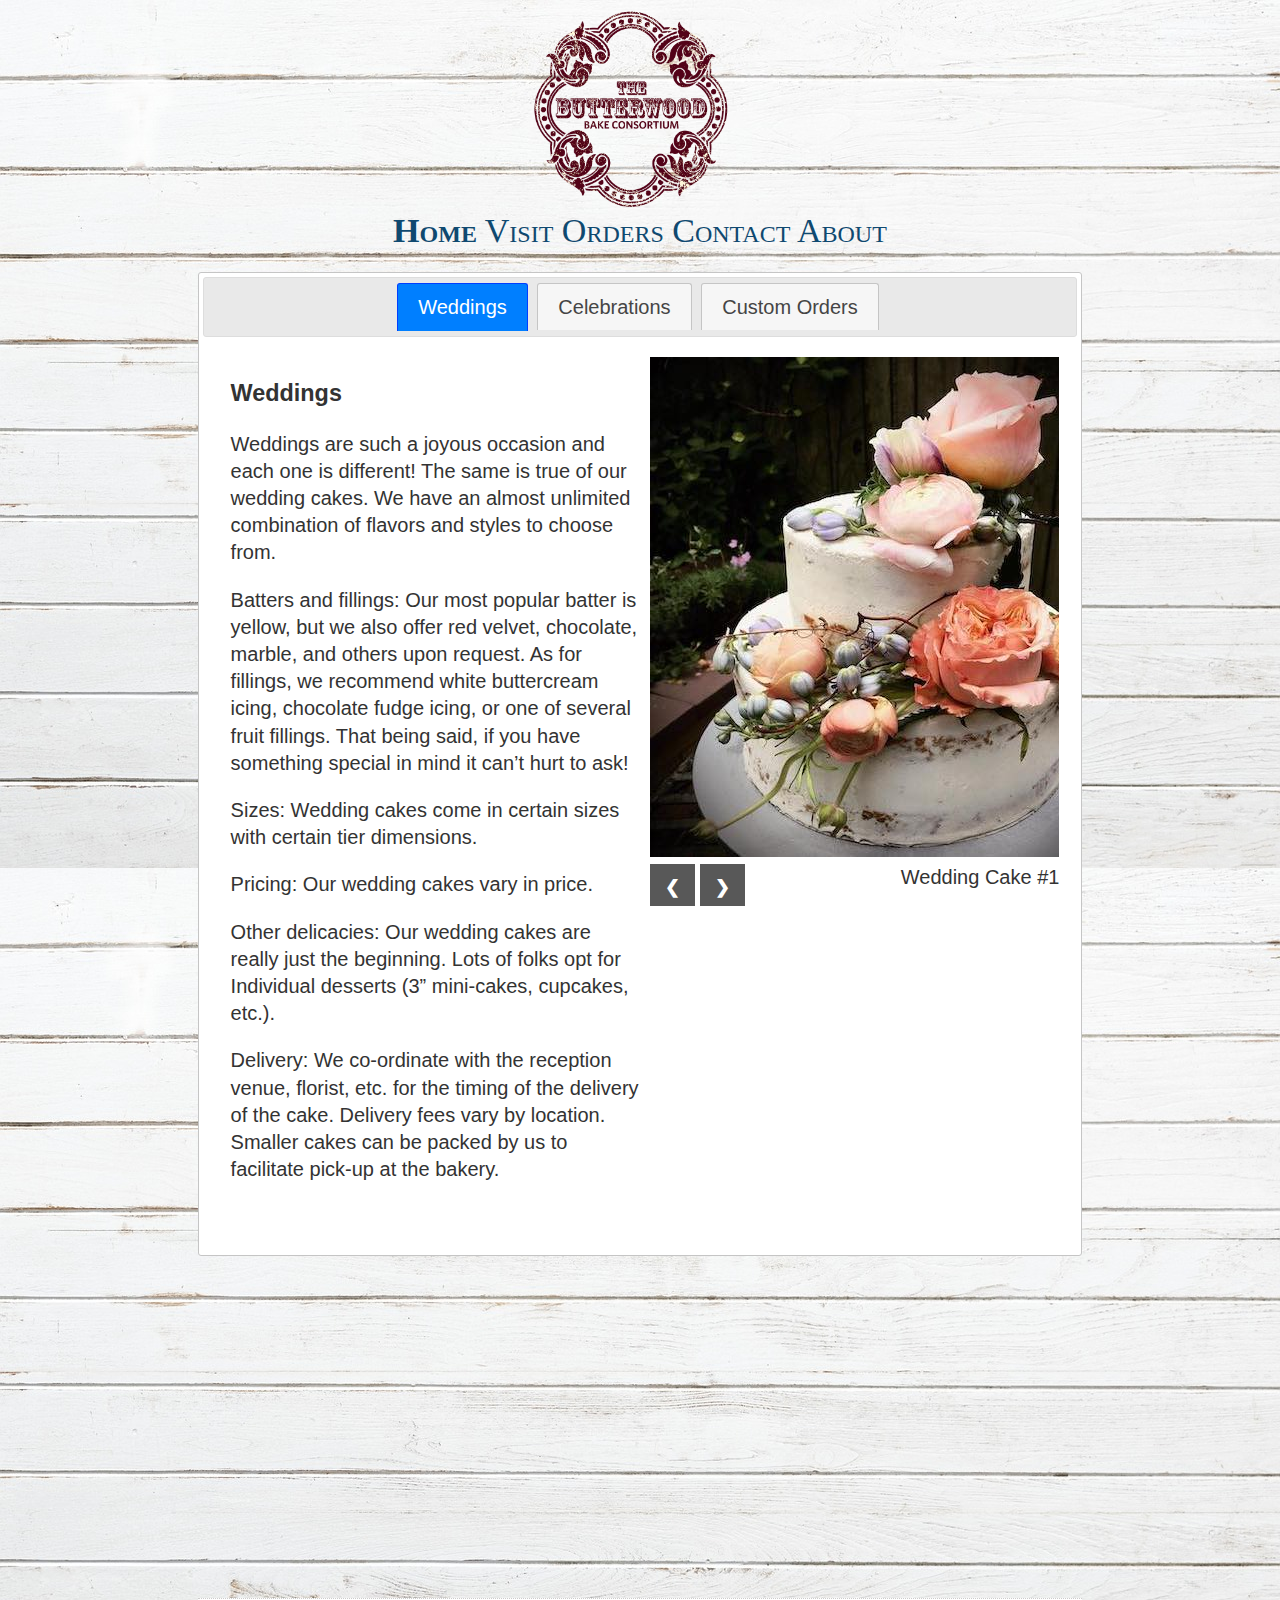
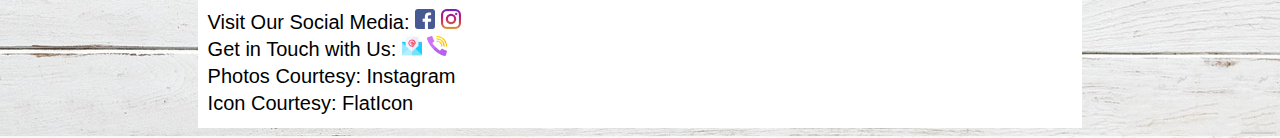
<file: index.html>
<!DOCTYPE html>
<html lang="en">

<head>
	<meta charset="utf-8">
	<meta name="keywords" contents="Bakery, desserts, cakes, pies, wedding cakes">
	<meta name="description" contents="Butterwood Bake Consortium's Website">
	<title>Butterwood Bake Consortium</title>
	
	<!-- Links to CSS Files -->
	<link rel="stylesheet" media="all" type="text/css" href="css/styles.css" />
    <link rel="stylesheet" media="all" type="text/css" href="css/jquery-ui.css" />
    <link rel="stylesheet" type="text/css" href="css/jquery.lightbox.css">


	<!-- Links to JS files -->
	<script type="text/javascript" src="js/jquery-3.3.1.min.js" ></script>
    <script type="text/javascript" src="js/scripts.js" ></script>
    <script type="text/javascript" src="js/jquery-ui.js" ></script>    

    <!-- Tabs function for easier readability -->
    <script>
		$(function() {
		  	$( "#tabs" ).tabs();
		});
    </script>

</head>

<body>

<div id = "container">

	<div id = "top_row">

		<div id="logo">
		<a href="index.html"><img src="images/logo.png" alt="Butterwood Bake Consortium" width = 240 height = 200></a>
		</div>

		<nav>
			<a class="active" href="index.html">Home</a>
			<a href="visit.html">Visit</a>
			<a href="orders.html">Orders</a>
			<a href="contact.html">Contact</a>
			<a href="about.html">About</a>
		</nav>

	</div>

	<br/>

	<div id="tabs">
		<ul>
		  <li><a href="#tabs-1">Weddings</a></li>
		  <li><a href="#tabs-2">Celebrations</a></li>
		  <li><a href="#tabs-3">Custom Orders</a></li>
		</ul>
	<div id="tabs-1">
	<div class = "grid-container">
			<div> <!-- Div about weddings and our specialization in them -->
				<h3>Weddings</h3>
					<p>Weddings are such a joyous occasion and each one is different! The same is true of our wedding cakes. We have an almost unlimited combination of flavors and styles to choose from.</p>
					<p>Batters and fillings:
					Our most popular batter is yellow, but we also offer red velvet, chocolate, marble, and others upon request. As for fillings, we recommend white buttercream icing, chocolate fudge icing, or one of several fruit fillings. That being said, if you have something special in mind it can’t hurt to ask!</p>
					<p>Sizes:
					Wedding cakes come in certain sizes with certain tier dimensions.</p>
					<p>Pricing:
					Our wedding cakes vary in price.</p>
					<p>Other delicacies:
					Our wedding cakes are really just the beginning. Lots of folks opt for Individual desserts (3” mini-cakes, cupcakes, etc.).</p>
					<p>Delivery:
					We co-ordinate with the reception venue, florist, etc. for the timing of the delivery of the cake. Delivery fees vary by location. Smaller cakes can be packed by us to facilitate pick-up at the bakery.</p>
			<br/>
			</div>
			<!-- The following HTML code was taken from https://www.makeuseof.com/tag/how-to-build-javascript-slideshow/ -->
			<div> <!-- Div with slide show of orders made for weddings -->
					<div id="showContainer">

				      <div class="imageContainer" id="im_1">
				        <img src="images/cake1.jpg" />
				        <div class="caption">
				          Wedding Cake #1
				        </div>
				      </div>

				      <div class="imageContainer" id="im_2">
				        <img src="images/cake2.jpg" />
				        <div class="caption">
				          Wedding Cake #2
				        </div>
				      </div>

				      <div class="imageContainer" id="im_3">
				        <img src="images/dessert1.jpg" />
				        <div class="caption">
				          Made to Order Dessert #1
				        </div>
				      </div>

				      <div class="navButton" id="previous">&#10094;</div>
				      <div class="navButton" id="next">&#10095;</div>

				    </div>
				    <br/>
			</div>
		</div>
	</div>
	<div id="tabs-2">
		<div class = "grid-container">
			<div> <!-- Div with birthday caked and other specializations of ours -->
					<!-- The following HTML code was taken from https://www.makeuseof.com/tag/how-to-build-javascript-slideshow/ -->
					<div id="showContainer">

				      <div class="imageContainer" id="ima_1">
				        <img src="images/cake3.jpg" />
				        <div class="caption">
				          Birthday Cake #1
				        </div>
				      </div>

				      <div class="imageContainer" id="ima_2">
				        <img src="images/cake4.jpg" />
				        <div class="caption">
				          Birthday Cake #2
				        </div>
				      </div>

				      <div class="imageContainer" id="ima_3">
				        <img src="images/dessert3.jpg" />
				        <div class="caption">
				          Made to Order Dessert #3
				        </div>
				      </div>

				      <div class="navButton" id="previous1">&#10094;</div>
				      <div class="navButton" id="next1">&#10095;</div>

				    </div>
				    <br/>
			</div>

			<div>
				<h3>Celebrations</h3>
					<p>Birthdays, anniversaries, showers, graduations, religious celebrations etc. We have baked special treats for each of life’s special events and can customize them to showcase your theme or ideas. View our photo gallery on <a href="https://www.facebook.com/thebutterwoodbakeconsortium/" target="_blank">Facebook</a>, and if you would like to inquire about a custom cake not available on our website, please email us at <a href="mailto:info@thebutterwood.com">info@thebutterwood.com</a></p>

					<p>Sizes:
					We offer custom cake rounds sizes from 8”-12”. Sheet cakes can be ordered from the sizes of 1/4, 1/2, 3/4 and full.</p>

					<p>Pricing:
					Our cakes vary in price, depending on type, size, and “extras” such as decorations and personalizations.</p>

					<p>Delivery:
					Delivery fees vary by location. Smaller cakes can be packed by us to facilitate pick-up at the bakery.</p>
			</div>
		</div>
	</div>
	<div id="tabs-3"> <!-- Div about our specialization in custom orders -->
		<p>
			We have custom orders where you can make the cake of your dreams!
		</p>
		<p>
			Choose your own Cake Base, Cake Flavors, and Buttercream.
		</p>
		<p>
			Also add your own Jazzy Additions like a Gold Leaf, Caramel, or Fresh Flowers.
		</p>
		<p>
			For more information <a href="contact.html">contact us!</a>
		</p>
	</div>

	</div> <!-- End tabs --> 
	<iframe width="560" height="315" src="https://www.youtube.com/embed/7NZ4E_6NVQw" frameborder="0" allow="accelerometer; autoplay; encrypted-media; gyroscope; picture-in-picture" allowfullscreen></iframe>
	<br/>

	<!-- Footer with social media, phone, and email -->
	<footer>
		Visit Our Social Media: 
		<a href="https://www.facebook.com/thebutterwoodbakeconsortium/" target="_blank"><img src="images/facebook.png" width=20 height=20 alt="Facebook"></a>
		<a href="https://www.instagram.com/thebutterwoodbakeconsortium/" target="_blank"><img src="images/instagram.png" width=20 height=20  alt="Instagram"></a><br/>
		Get in Touch with Us:
		<a href="mailto:info@thebutterwood.com"><img src="images/email.png" width=20 height=20 ></a>
		<a href="tel:412-781-0218"><img src="images/call.png" width=20 height=20></a><br/>
		Photos Courtesy: Instagram<br/>
		Icon Courtesy: FlatIcon
	</footer>

</div>	<!-- End container -->

</body>

</html>
</file>
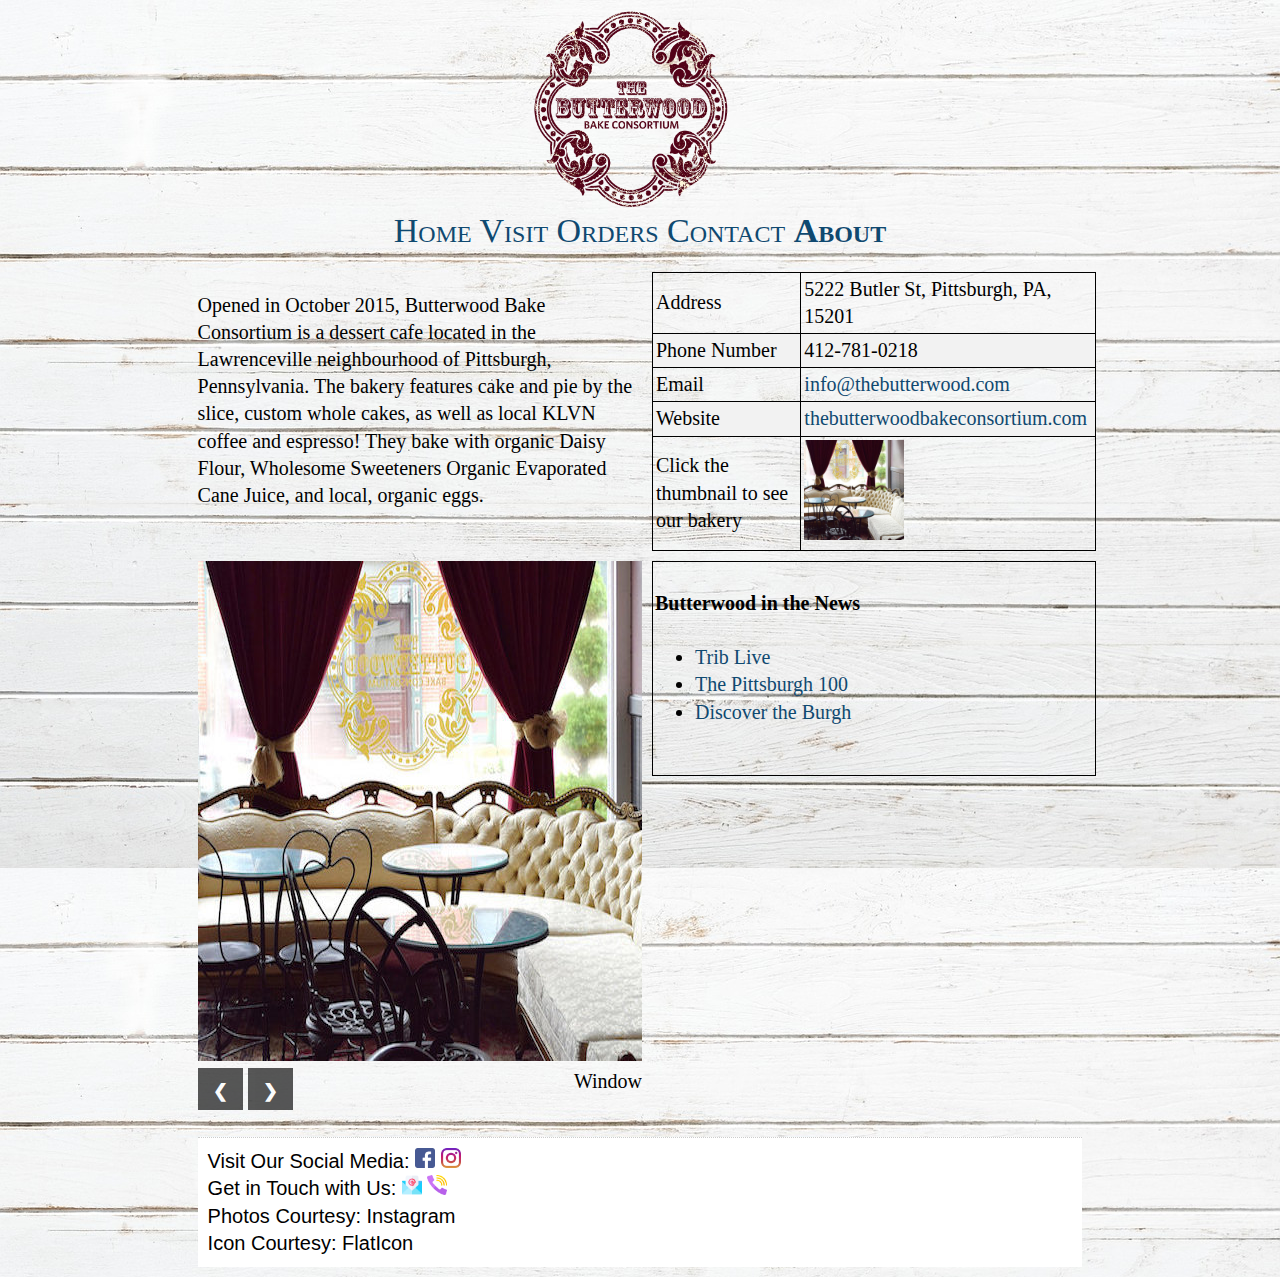
<file: about.html>
<!DOCTYPE html>
<html lang="en">

<head>
	<meta charset="utf-8">
	<meta name="keywords" contents="Bakery, desserts, cakes, pies, wedding cakes">
	<meta name="description" contents="Butterwood Bake Consortium's Website">
	<title>Butterwood Bake Consortium</title>
	
	<!-- Links to CSS Files -->
	<link rel="stylesheet" media="all" type="text/css" href="css/styles.css" />
    <link rel="stylesheet" media="all" type="text/css" href="css/jquery-ui.css" />
    <link rel="stylesheet" type="text/css" href="css/jquery.lightbox.css">


	<!-- Links to JS files -->
	<script type="text/javascript" src="js/jquery-3.3.1.min.js" ></script>
    <script type="text/javascript" src="js/scripts.js" ></script>
    <script type="text/javascript" src="js/jquery-ui.js" ></script> 
    <!-- Script for lightbox picture in the table of information -->
    <script type="text/JavaScript">
   		$(function() {
        	$('#gallery a').lightBox();
		});
	</script>


</head>

<body>

<div id = "container">

	<!-- Nav Bar anc Logo -->

	<div id = "top_row">

		<div id="logo">
		<a href="index.html"><img src="images/logo.png" alt="Butterwood Bake Consortium" width = 240 height = 200></a>
		</div>

		<nav>
			<a href="index.html">Home</a>
			<a href="visit.html">Visit</a>
			<a href="orders.html">Orders</a>
			<a href="contact.html">Contact</a>
			<a class="active" href="about.html">About</a>
		</nav>
		<br/>
	</div>

	<div class = "grid-container">
		<div> <!-- Div with about information -->
		<p>Opened in October 2015, Butterwood Bake Consortium is a dessert cafe located in the Lawrenceville neighbourhood of Pittsburgh, Pennsylvania. The bakery features cake and pie by the slice, custom whole cakes, as well as local KLVN coffee and espresso! They bake with organic Daisy Flour, Wholesome Sweeteners Organic Evaporated Cane Juice, and local, organic eggs.</p>
		</div>

		<!-- Div with table and further information about the bakery -->
		<div>
			<table>
			<tr>
				<td>Address</td>
				<td>
					5222 Butler St,
					Pittsburgh, PA,
					15201</td>
			</tr>
			<tr>
				<td>Phone Number</td>
				<td>412-781-0218</td>
			</tr>
			<tr>
				<td>Email</td>
				<td><a href="mailto:info@thebutterwood.com">info@thebutterwood.com</a></td>
			</tr>
			<tr>
				<td>Website</td>
				<td><a href="https://www.thebutterwoodbakeconsortium.com/" target="_blank">thebutterwoodbakeconsortium.com</a></td>
			</tr>
			<tr>
				<td>Click the thumbnail to see our bakery</td>
				<td><div id="galleryThumbnail"><div id="thmbnlShadow">
					<a href="images/location1.jpg" target="_blank" title="Our bakery!">
					<img src="images/location1.jpg" width=100 height=100/></a></div></div></td>
			</tr>
			</table>
		</div>

		<div> <!-- Div with slideshow of the location -->
		<!-- The following HTML code was taken from https://www.makeuseof.com/tag/how-to-build-javascript-slideshow/ -->
			<div id="showContainer">
			      <div class="imageContainer" id="im_1">
			        <img src="images/location1.jpg" />
			        <div class="caption">
			          Window
			        </div>
			      </div>

			      <div class="imageContainer" id="im_2">
			        <img src="images/location2.jpg" />
			        <div class="caption">
			          Bakery
			        </div>
			      </div>

			      <div class="imageContainer" id="im_3">
			        <img src="images/location3.jpg" />
			        <div class="caption">
			          Seating
			        </div>
			      </div>

			      <div class="navButton" id="previous">&#10094;</div>
			      <div class="navButton" id="next">&#10095;</div>
		    </div>
		    <br/>
		</div>
		<div> <!-- Div with butterwood's external links -->
			<div id="news">
				<h4>Butterwood in the News</h4>
				<ul>
					<li><a href = "https://archive.triblive.com/news/butterwood-bake-consortium-is-a-real-treat/" target="_blank">Trib Live</a></li>
					<li><a href="https://thepittsburgh100.com/entertainment/food/2018/09/25/pittsburgh-roast-butterwood-bake-consortium" target="_blank">The Pittsburgh 100</a></li>
					<li><a href="https://www.discovertheburgh.com/bakeries-in-pittsburgh/" target="_blank">Discover the Burgh</a></li>
				</ul>
				<br/>
			</div>
		</div>

	</div>

	<!-- Footer with social media, phone, and email -->
	<footer>
		Visit Our Social Media: 
		<a href="https://www.facebook.com/thebutterwoodbakeconsortium/" target="_blank"><img src="images/facebook.png" width=20 height=20 alt="Facebook"></a>
		<a href="https://www.instagram.com/thebutterwoodbakeconsortium/" target="_blank"><img src="images/instagram.png" width=20 height=20  alt="Instagram"></a><br/>
		Get in Touch with Us:
		<a href="mailto:info@thebutterwood.com"><img src="images/email.png" width=20 height=20 ></a>
		<a href="tel:412-781-0218"><img src="images/call.png" width=20 height=20></a><br/>
		Photos Courtesy: Instagram<br/>
		Icon Courtesy: FlatIcon
	</footer>

</div>	

</body>

</html>
</file>
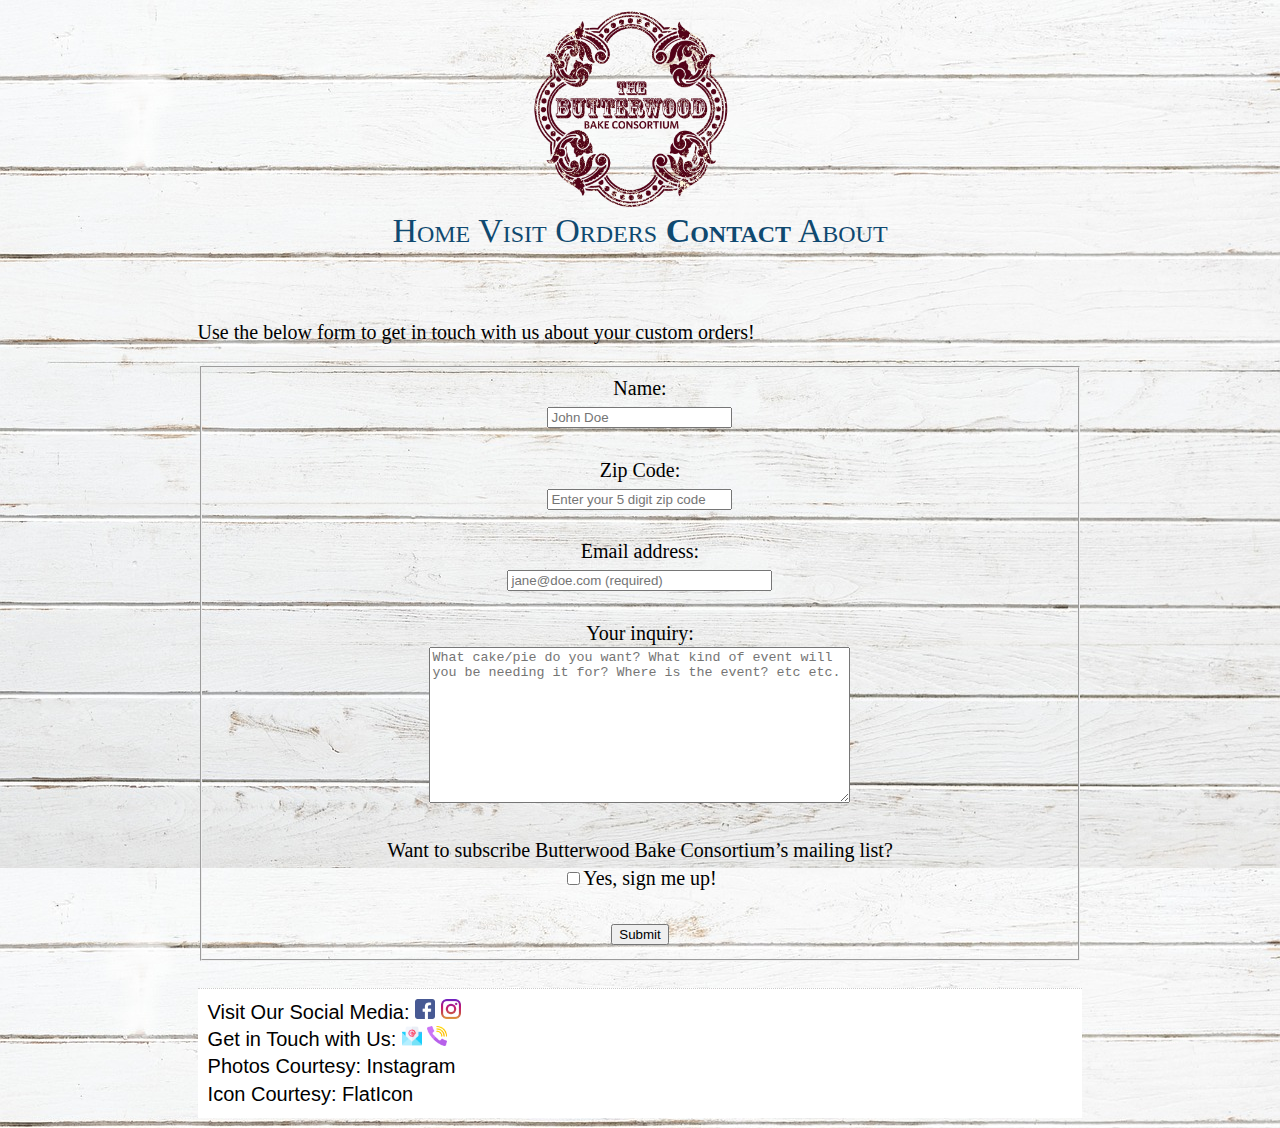
<file: contact.html>
<!DOCTYPE html>
<html lang="en">

<head>
	<meta charset="utf-8">
	<meta name="keywords" contents="Bakery, desserts, cakes, pies, wedding cakes">
	<meta name="description" contents="Butterwood Bake Consortium's Website">
	<title>Butterwood Bake Consortium</title>
	
	<!-- Links to CSS Files -->
	<link rel="stylesheet" media="all" type="text/css" href="css/styles.css" />
    <link rel="stylesheet" media="all" type="text/css" href="css/jquery-ui.css" />
    <link rel="stylesheet" type="text/css" href="css/jquery.lightbox.css">


	<!-- Links to JS files -->
	<script type="text/javascript" src="js/jquery-3.3.1.min.js" ></script>
    <script type="text/javascript" src="js/scripts.js" ></script>
    <script type="text/javascript" src="js/jquery-ui.js" ></script>    

</head>

<body>

<div id = "container">

	<div id = "top_row">

		<div id="logo">
		<a href="index.html"><img src="images/logo.png" alt="Butterwood Bake Consortium" width = 240 height = 200></a>
		</div>

		<nav>
			<a href="index.html">Home</a>
			<a href="visit.html">Visit</a>
			<a href="orders.html">Orders</a>
			<a class="active" href="contact.html">Contact</a>
			<a href="about.html">About</a>
		</nav>

	</div>

	<br/> <br/>

	<div id="content">
		<p>Use the below form to get in touch with us about your custom orders!</p>
		<!-- Form for contacting the bakery -->
		<form action="mailto:infoneeded@butterwoodBC.com" onsubmit="return validate()" target="_blank">

			<fieldset>
				<label for="uname">Name:</label> <br/>
		  		<input type="text" id="uname" name="uname" value="" placeholder="John Doe" size="20" maxlength ="250"><br/><br/>
		  		<label for="zip">Zip Code:</label><br/>
		  		<input type="number" id="zip" name="zip" value="" placeholder="Enter your 5 digit zip code"><br/><br/>
		  		<label for="email">Email address:</label><br/>
		  		<input type="email" id="email" name="email" value="" Placeholder = "jane@doe.com (required)" required size="30"><br/><br/>
		  		<label fr="message">Your inquiry:</label> <br/>
		  		<textarea id="message" name="message" placeholder="What cake/pie do you want? What kind of event will you be needing it for? Where is the event? etc etc." rows="10" cols="50" maxlength="1000"></textarea><br/><br/>
		  		<label>Want to subscribe Butterwood Bake Consortium’s mailing list?</label><br/>
		  		<input type="checkbox" id="signup" name="signup" value="yes">Yes, sign me up!<br/><br/>
		  		<input type="submit" id="submit" name="submit">
			</fieldset>

		</form>
	</div> <!-- End content -->
	<br/>

	<!-- Footer with social media, phone, and email -->
	<footer>
		Visit Our Social Media: 
		<a href="https://www.facebook.com/thebutterwoodbakeconsortium/" target="_blank"><img src="images/facebook.png" width=20 height=20 alt="Facebook"></a>
		<a href="https://www.instagram.com/thebutterwoodbakeconsortium/" target="_blank"><img src="images/instagram.png" width=20 height=20  alt="Instagram"></a><br/>
		Get in Touch with Us:
		<a href="mailto:info@thebutterwood.com"><img src="images/email.png" width=20 height=20 ></a>
		<a href="tel:412-781-0218"><img src="images/call.png" width=20 height=20></a><br/>
		Photos Courtesy: Instagram<br/>
		Icon Courtesy: FlatIcon
	</footer>

</div>	

</body>

</html>
</file>
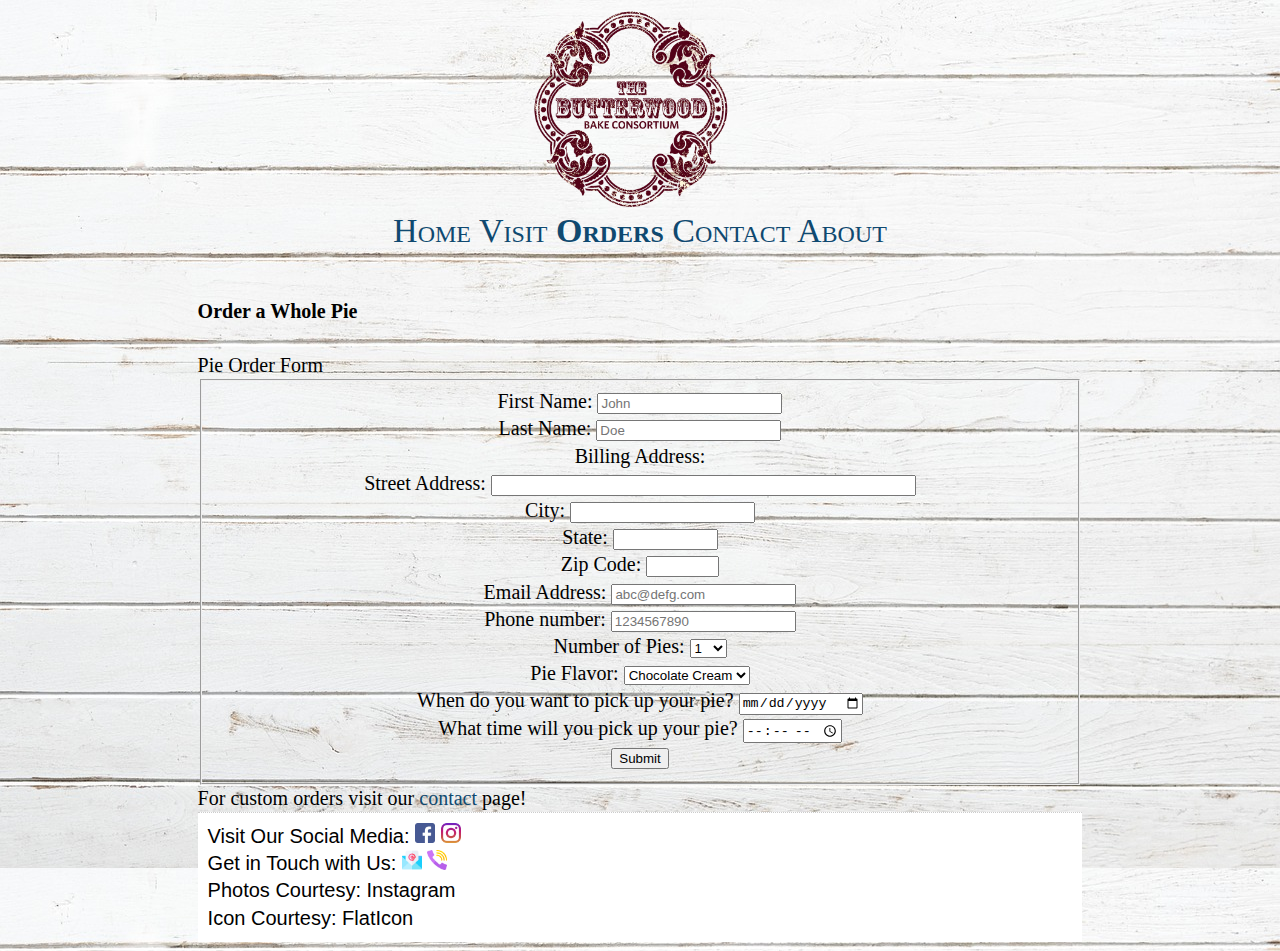
<file: orders.html>
<!DOCTYPE html>
<html lang="en">

<head>
	<meta charset="utf-8">
	<meta name="keywords" contents="Bakery, desserts, cakes, pies, wedding cakes">
	<meta name="description" contents="Butterwood Bake Consortium's Website">
	<title>Butterwood Bake Consortium</title>
	
	<!-- Links to CSS Files -->
	<link rel="stylesheet" media="all" type="text/css" href="css/styles.css" />
    <link rel="stylesheet" media="all" type="text/css" href="css/jquery-ui.css" />
    <link rel="stylesheet" type="text/css" href="css/jquery.lightbox.css">

	<!-- Links media CSS file for mobile resposiveness -->
    <link rel="stylesheet" media="screen and (max-width: 480px)" href="css/stylesmobile.css">

	<!-- Links to JS files -->
	<script type="text/javascript" src="js/jquery-3.3.1.min.js" ></script>
    <script type="text/javascript" src="js/scripts.js" ></script>
    <script type="text/javascript" src="js/jquery-ui.js" ></script>    

</head>

<body>

<div id = "container">

	<div id = "top_row">

		<div id="logo">
		<a href="index.html"><img src="images/logo.png" alt="Butterwood Bake Consortium" width = 240 height = 200></a>
		</div>

		<nav>
			<a href="index.html">Home</a>
			<a href="visit.html">Visit</a>
			<a class="active" href="orders.html">Orders</a>
			<a href="contact.html">Contact</a>
			<a href="about.html">About</a>
		</nav>
		<br/>
	</div>

	<h4>Order a Whole Pie</h4> <!-- Extra credit order form for whole Pies -->
	<div id="content">
		Pie Order Form<br/>
		<form>
		<fieldset>
			<label for="fname">First Name:</label>
		  		<input type="text" id="fname" name="fname" value="" placeholder="John" size="20" maxlength ="250" required><br/>
		  	<label for="lname">Last Name:</label>
		  		<input type="text" id="lname" name="lname" value="" placeholder="Doe" size="20" maxlength ="250" required><br/>
		  	Billing Address:<br/>
		  	<label for="address">Street Address:</label>
		  		<input type="text" id="address" name="address" value="" size="50" maxlength="250" required></input><br/>
		  	<label for="city">City:</label>
		  		<input type="text" id="city" name="city" value="" size="20" maxlength="100" required></input><br/>
		  	<label for="state">State:</label>
		  		<input type="text" id="state" name="state" value="" size="10" maxlength="10" required></input><br/>
		  	<label for="zip">Zip Code:</label>
		  		<input type="text" id="zip" name="zip" value="" size="6" maxlength="5" required></input><br/>
		  	<label for="email">Email Address:</label>
		  	<input type="email" id="email" name="email" value="" Placeholder = "abc@defg.com" required><br/>
		  	<label for="phone">Phone number:</label>
		  	<input type="tel" id="phone" name="phone" value="" Placeholder = "1234567890" required ><br/>
		  	<label for="qty">Number of Pies:</label>
		  		<select name="qty">
		  			<option value="1" selected>1</option>
					<option value="2">2</option>
					<option value="3">3</option>
					<option value="4">4</option>
					<option value="5">5</option>
					<option value="6">6</option>
					<option value="7">7</option>
					<option value="8">8</option>
					<option value="9">9</option>
					<option value="10">10</option>
				</select><br/>
			<label for="pieflv">Pie Flavor:</label>
				<select name="pieflv">
					<option value="Chocolate Cream" selected>Chocolate Cream</option>
					<option value="Apple">Apple</option>
					<option value="Pumpkin">Pumpkin</option>
					<option value="Butternut Squash">Butternut Squash</option>
					<option value="Mango">Mango</option>
					<option value="Sweet Potato">Sweet Potato</option>
					<option value="Butterscotch">Butterscotch</option>
					<option value="Pecan">Pecan</option>
					<option value="Coconut Cream">Coconut Cream</option>
					<option value="Banana Cream">Banana Cream</option>
					<option value="Vanilla Custard">Vanilla Custard</option>
				</select><br/>
			<label for="date">When do you want to pick up your pie?</label>
		  	<input type="date" id="date" name="date" value="" size="20" maxlength ="250"><br/>
		  	<label for="time">What time will you pick up your pie?</label>
		  	<input type="time" id="time" name="time" value="" size="20" maxlength ="250"><br/>
		  	<input type="submit">
		</fieldset>
		</form>
		For custom orders visit our <a href="contact.html">contact</a> page!

	</div> <!-- content ender -->

	<!-- Footer with social media, phone, and email -->
	<footer>
		Visit Our Social Media: 
		<a href="https://www.facebook.com/thebutterwoodbakeconsortium/" target="_blank"><img src="images/facebook.png" width=20 height=20 alt="Facebook"></a>
		<a href="https://www.instagram.com/thebutterwoodbakeconsortium/" target="_blank"><img src="images/instagram.png" width=20 height=20  alt="Instagram"></a><br/>
		Get in Touch with Us:
		<a href="mailto:info@thebutterwood.com"><img src="images/email.png" width=20 height=20 ></a>
		<a href="tel:412-781-0218"><img src="images/call.png" width=20 height=20></a><br/>
		Photos Courtesy: Instagram<br/>
		Icon Courtesy: FlatIcon
	</footer>

</div>	<!-- End container -->

</body>

</html>
</file>
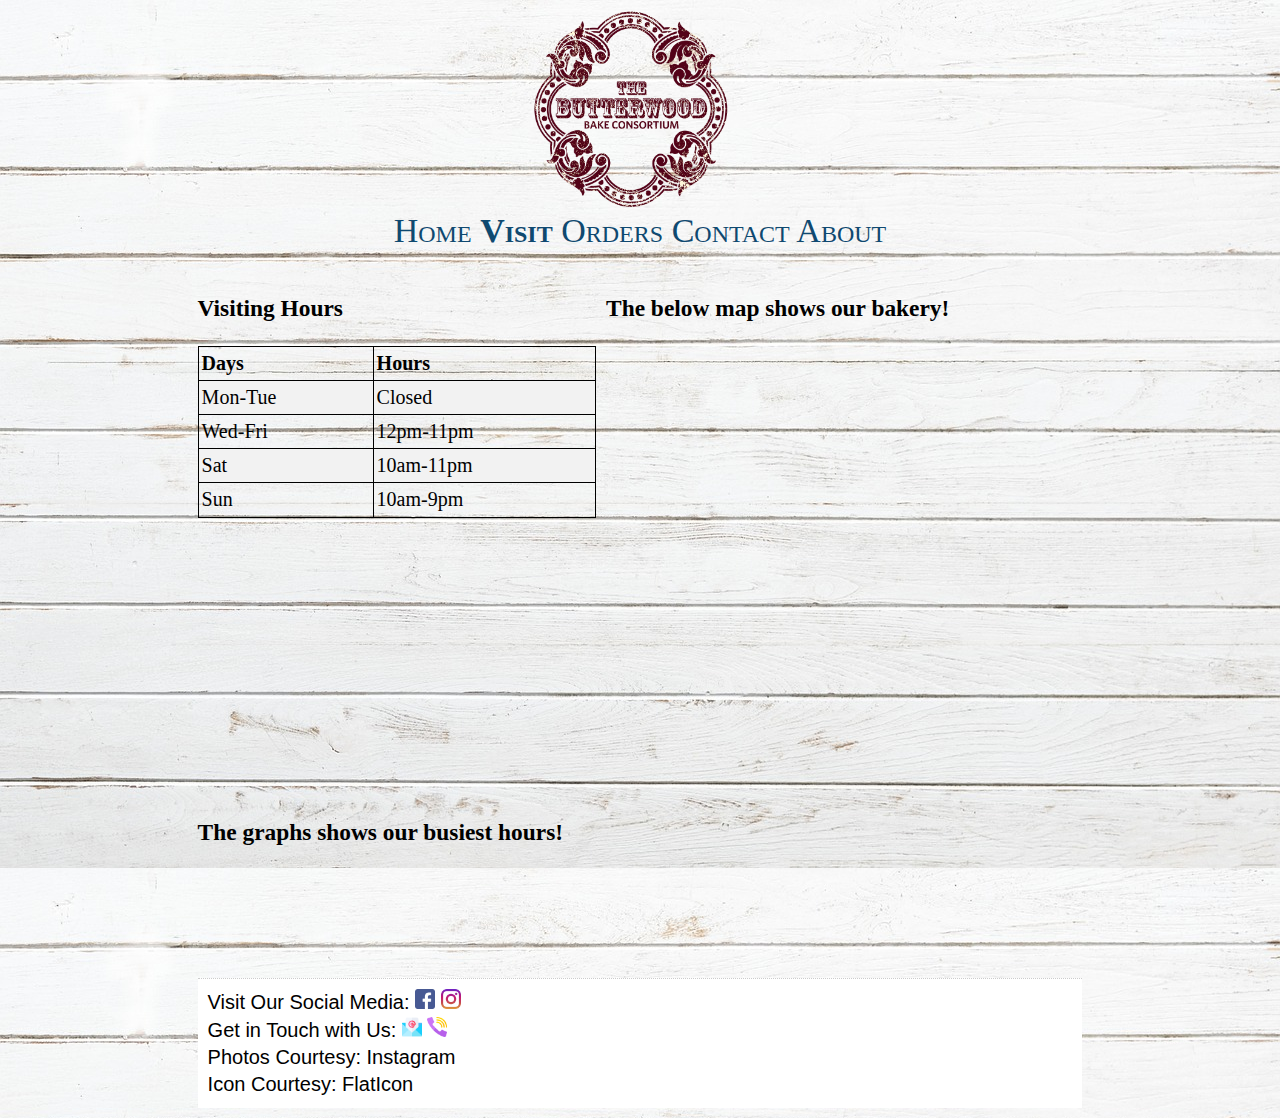
<file: visit.html>
<!DOCTYPE html>
<html lang="en">

<head>
	<meta charset="utf-8">
	<meta name="keywords" contents="Bakery, desserts, cakes, pies, wedding cakes">
	<meta name="description" contents="Butterwood Bake Consortium's Website">
	<title>Butterwood Bake Consortium</title>
	
	<!-- Links to CSS Files -->
	<link rel="stylesheet" media="all" type="text/css" href="css/styles.css" />
    <link rel="stylesheet" media="all" type="text/css" href="css/jquery-ui.css" />
    <link rel="stylesheet" type="text/css" href="css/jquery.lightbox.css">


	<!-- Links to JS files -->
	<script type="text/javascript" src="js/jquery-3.3.1.min.js" ></script>
    <script type="text/javascript" src="js/scripts.js" ></script>
    <script type="text/javascript" src="js/jquery-ui.js" ></script>

    <!-- External Links to Highcharts -->
    <script src="https://code.highcharts.com/highcharts.js"></script>
    <script src="https://code.highcharts.com/modules/exporting.js"></script>

    <!-- JS code for the graphs -->
    <!-- Graph1 -->
    <script type="text/javascript">
   		$(function() {
   			$("#container-graph1").highcharts({
   				title: {
        text: 'Popular Times on weekends'
    },

    xAxis: {
    	title: {
    		text: 'Time'
    	},
    	categories: ['10am', '11am', '12pm', '1pm', '2pm', '3pm', '4pm', '5pm', '6pm', '7pm', '8pm', '9pm']
    },

    yAxis: {
        title: {
            text: 'Number of People'
        }
    },
    tooltip: {
    	valueSuffix: " people in the bakery (on average)"
    },

    legend: {
        layout: 'vertical',
        align: 'right',
        verticalAlign: 'middle'
    },

    series: [{
        name: 'Sat-Sun',
        data: [30, 33, 50, 48, 25, 28, 26, 24, 46, 66, 73, 70]
    }],

   			})
   		})
   	</script>

   	<!-- Graph2 -->
   	<script type="text/javascript">
   		$(function() {
   			$("#container-graph2").highcharts({
   				title: {
        text: 'Popular Times on weekdays'
    },

    xAxis: {
    	title: {
    		text: 'Time'
    	},
    	categories: ['12pm', '1pm', '2pm', '3pm', '4pm', '5pm', '6pm', '7pm', '8pm', '9pm', '10pm', '11pm']
    },

    yAxis: {
        title: {
            text: 'Number of People'
        }
    },
    
    tooltip: {
    	valueSuffix: " people in the bakery (on average)"
    },

    legend: {
        layout: 'vertical',
        align: 'right',
        verticalAlign: 'middle'
    },

    series: [{
        name: 'Wed-Fri',
        data: [10, 8, 24, 5, 7, 32, 16, 18, 27, 39, 32, 22]
    }],

   			})
   		})
   	</script>

</head>

<body>

<div id = "container">

	<div id = "top_row">
		<div id="logo">
		<a href="index.html"><img src="images/logo.png" alt="Butterwood Bake Consortium" width = 240 height = 200></a>
		</div>
		<nav>
			<a href="index.html">Home</a>
			<a class="active" href="visit.html">Visit</a>
			<a href="orders.html">Orders</a>
			<a href="contact.html">Contact</a>
			<a href="about.html">About</a>
		</nav>

	</div>

	<br/>

	<div id="content">
		<div class = "grid-container">
			<div> <!-- Div with visiting hours -->
				<h3>Visiting Hours</h3>

				<table>
					<tr>
						<th>Days</th>
						<th>Hours</th>
					</tr>
					<tr>
						<td>Mon-Tue</td>
						<td>Closed</td>
					</tr>
					<tr>
						<td>Wed-Fri</td>
						<td>12pm-11pm</td>
					</tr>
					<tr>
						<td>Sat</td>
						<td>10am-11pm</td>
					</tr>
					<tr>
						<td>Sun</td>
						<td>10am-9pm</td>
					</tr>
				</table>

			</div>

			<div> <!-- Div with Google Maps location -->
				<h3>The below map shows our bakery!</h3>
				<iframe src="https://www.google.com/maps/embed?pb=!1m18!1m12!1m3!1d3034.7447288759017!2d-79.95592068506478!3d40.480912059658245!2m3!1f0!2f0!3f0!3m2!1i1024!2i768!4f13.1!3m3!1m2!1s0x8834f2f80929711b%3A0x169402af50d86e6c!2sThe+Butterwood+Bake+Consortium!5e0!3m2!1sen!2sus!4v1553545633134" width="600" height="450" frameborder="0" style="border:0" allowfullscreen></iframe>
			</div>
		</div> <!-- End grid container -->
		<h3>The graphs shows our busiest hours!</h3>
		<div id="container-graph1"> <!-- Div with graph1 -->
		<br/>
		</div>
		<br/>
		<div id="container-graph2"> <!-- Div with graph2 -->
		<br/>
		</div>

	</div> <!-- End content -->

	<br/>
	<!-- Footer with social media, phone, and email -->
	<footer>
		Visit Our Social Media: 
		<a href="https://www.facebook.com/thebutterwoodbakeconsortium/" target="_blank"><img src="images/facebook.png" width=20 height=20 alt="Facebook"></a>
		<a href="https://www.instagram.com/thebutterwoodbakeconsortium/" target="_blank"><img src="images/instagram.png" width=20 height=20  alt="Instagram"></a><br/>
		Get in Touch with Us:
		<a href="mailto:info@thebutterwood.com"><img src="images/email.png" width=20 height=20 ></a>
		<a href="tel:412-781-0218"><img src="images/call.png" width=20 height=20></a><br/>
		Photos Courtesy: Instagram<br/>
		Icon Courtesy: FlatIcon
	</footer>

</div>	<!-- End container -->

</body>

</html>
</file>
<file: css/styles.css>
/* CSS Document */

body {
	font-family: "Roboto";
	font-size: 100%;
	line-height: 1.7em;
  background: url(background2.jpg) white;
}

a {	
	color: #0F4970;
	text-decoration: none;
}

a:hover {	
	color: #0F4970;
	text-decoration: underline;
}

/*Makes nav bar centered and changes the font-variant*/
nav {
	align-content: center;
	text-align: center;
	color: #580c3b;
	font-size: 1.7em;
	text-decoration: none;
	font-variant: small-caps;
}

#logo {
  display: block;
  margin-left: auto;
  margin-right: auto;
  width: 30%;
}

/*Makes selected link bold*/
.active{
	font-weight: bold;
}

/*Makes the website 70% of the page*/
#container {
	width: 70%;
	margin: 10px auto;
  font-size: 1.25em;
}

/*Adds a grid structure to the website*/
.grid-container {
	display: inline-grid;
	grid-template-columns: 50% 50%;
  	grid-gap: 10px;
  	grid-auto-rows: minmax(100px, auto);
  	float: center;
  	align-content: space-around;
}

h1 {
  display: none;
}

table {
  border-collapse: collapse;
  width: 100%;
}

table, th, td {
  border: 1px solid black;
}

th, td {
	padding: 3px 3px 3px 3px;
}

/*makes alternating color for better readability*/
tr:nth-child(even) {background-color: #f2f2f2;}

th {
	text-align: left;
}

form {
  text-align: center;
}
iframe {
	display: block;
	margin: auto;
}

/*Adds a border to the div of butterwood in thew news*/
#news {
  border: 1px solid black;
  padding: 2px 2px 2px 2px;
}

/*Changes font of footer*/
footer {
	font-family: 'proxima-nova', sans-serif;
	clear: both; /* The clear property specifies which side(s) of an element other floating elements are not allowed. */
	margin: 0;
	padding: .5em;
	font-size: 1em;
	text-align: left;
	border-top: 1px dotted #cccccc;
	background-color: white;
}

/*Following CSS code was taken from https://www.makeuseof.com/tag/how-to-build-javascript-slideshow/*/
/*The code was modified as per my preferences*/

#showContainer {
  /* Main wrapper for all images */
  width: 100%;
  padding: 0;
  margin: 0 auto;
  overflow: hidden;
  position: relative;
}

.navButton {
  /* Make buttons look nice */ 
  cursor: pointer;
  float: left;
  width: 25px;
  height: 22px;
  padding: 10px;
  margin-right: 5px;
  overflow: hidden;
  text-align: center;
  color: white;
  font-weight: bold;
  font-size: 18px;
  background: #000000;
  opacity: 0.65;
  user-select: none;
}

.navButton:hover {
  opacity: 1;
}

.caption {
  float: right;
}

.imageContainer:not(:first-child) {
  /* Hide all images except the first */
  display: none;
}

/*The following code was taken from https://stackoverflow.com/questions/10561841/how-to-center-align-jquery-ui-tabs-with-screenshot*/

.ui-tabs .ui-tabs-nav {
            text-align: center;
    }

.ui-tabs .ui-tabs-nav li {
            float: none !important;
            display: inline-block;
    }
</file>
<file: css/stylesmobile.css>
/*mobile styles*/

/*Hides logo and changes background color if width is less than 480px*/
/*Reduces font size*/
@media screen and (max-width: 480px) {
	#logo{
		display: none;
	}
	body {
		font-size: 75%;
		background: none;
		background-color: #faf7f3;
	}

	footer {
		display: none;
	}

	nav {
		font-size: 1.25em;
	}

}
</file>
